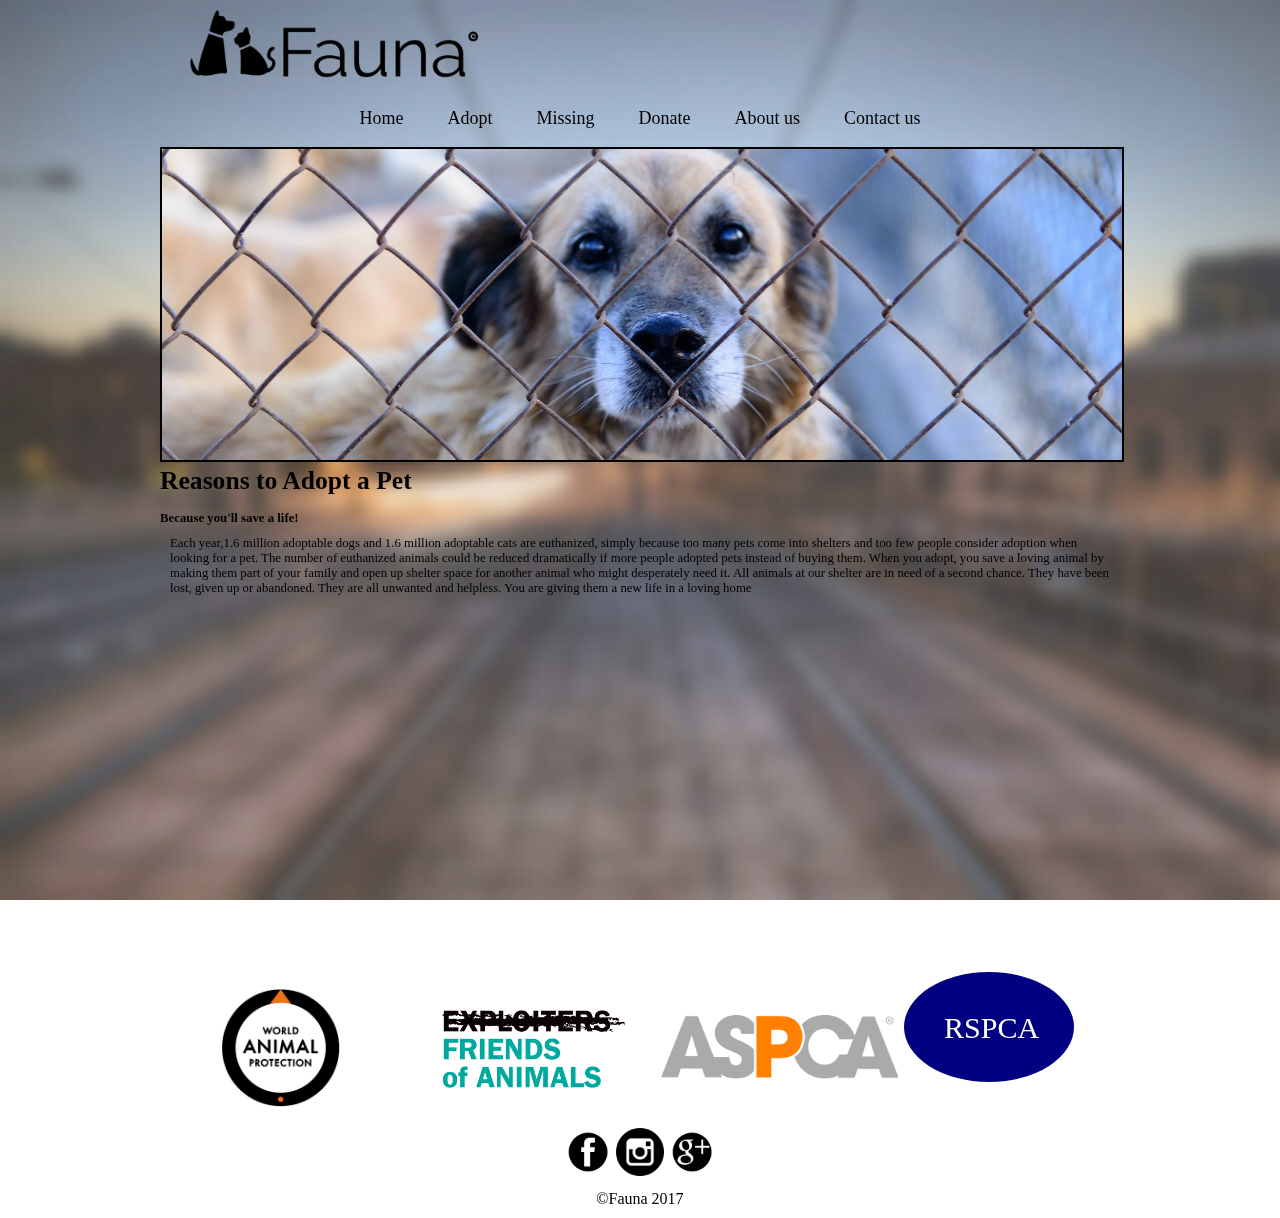
<file: index.html>
<!DOCTYPE html>
<html>
	<head>
		<meta charset="UTF-8">
		<title>Fauna|Home</title>
		<link rel="stylesheet" href="css/style.css">
	</head>
	<body>
		<img id="backgroundimg" src="img/1111.jpg" alt="prapavija"> 
		<div class="Home">
		<header>
			 <a href="index.html"><img src="img/logo.png" width="50%" alt="Fauna"></a>
		</header>
		<nav>
			<div class="menu">
				<ul>
					<li><a href="index.html">Home</a></li>
					<li><a href="adopt.html">Adopt</a></li>
					<li><a href="missing.html">Missing</a></li>
					<li><a href="donate.html">Donate</a></li>
					<li><a href="about.html">About us</a></li>
					<li><a href="contact.html">Contact us</a></li>
				</ul>
			</div>
		</nav>
		<br>
		<section id="homeS">
			<img src="img/dog.jpg" border="2" width="100%" alt="cover">
			<!--http://cdn0.wideopenpets.com/wp-content/uploads/2017/02/AdobeStock_98104473-770x405.jpg-->
		</section>
		
		<article class="homeA">
			<h1>Reasons to Adopt a Pet</h1>
			<br>
			<strong>Because you'll save a life!</strong>
			<p>Each year,1.6 million adoptable dogs and 1.6 million adoptable cats are euthanized, simply
				because too many pets come into shelters and too few people consider adoption when looking 
				for a pet.
				The number of euthanized animals could be reduced dramatically if more people adopted pets
				instead of buying them. When you adopt, you save a loving animal by making them part of 
				your family and open up shelter space for another animal who might desperately need it.
				All animals at our shelter are in need of a second chance. 
				They have been lost, given up or abandoned. They are all unwanted and helpless. 
				You are giving them a new life in a loving home</p>
				<!--http://www.humanesociety.org/issues/adopt/tips/top_reasons_adopt.html?referrer=https://www.google.com/-->
				<center><iframe width="640" height="360" src="https://www.youtube.com/embed/E-OF1iGKGGE" frameborder="0" allowfullscreen></iframe></center>
				<!--https://www.youtube.com/watch?v=5tOj-p8ANmM-->
		</article>
		<aside id="homeAs">
			<table>
				<tbody>
					<tr>
						<td>
							<a href="https://www.worldanimalprotection.org/" target="_blank"><img src="img/reklama2.png" width="50%" alt="WAP" /></a>
						</td> 
						<td>
							<a href="https://www.friendsofanimals.org/" target="_blank"><img src="img/reklama1.png" alt="FOF" /></a>
						</td>
						<td>
							<a href="https://www.aspca.org/" target="_blank"><img src="img/reklama3.png" alt="aspca" /></a>
						</td>
						<td>
							<a href="https://www.rspca.org.uk/home" target="_blank"><svg width="80%" height="auto">
								<ellipse cx="85" cy="55" rx="85" ry="55" fill="navy" />
								<text fill="#ffffff" font-size="30" font-family="Verdana" x="40" y="66">RSPCA</text>
								Sorry, your browser does not support inline SVG.</svg></a>
						</td>
					</tr>
				</tbody>
			</table>
		</aside>
		<footer id="homeF">
		<div class="socialm">
			<a href="https://www.facebook.com/erza.leka.9" target="_blank"><img src="img/fb.png" alt="fb" width="5%"/></a>
			<a href="https://www.instagram.com/erzaleka_/?hl=en" target="_blank"><img src="img/insta.png" alt="insta" width="5%"/></a>
			<a href="https://plus.google.com/u/0/114347522888201782917" target="_blank"><img src="img/gmail.png" alt="gmail" width="5%"/></a>
		</div>
			<p>&copy;Fauna 2017</p>
		</footer>
		</div>
	</body>
</html>
</file>
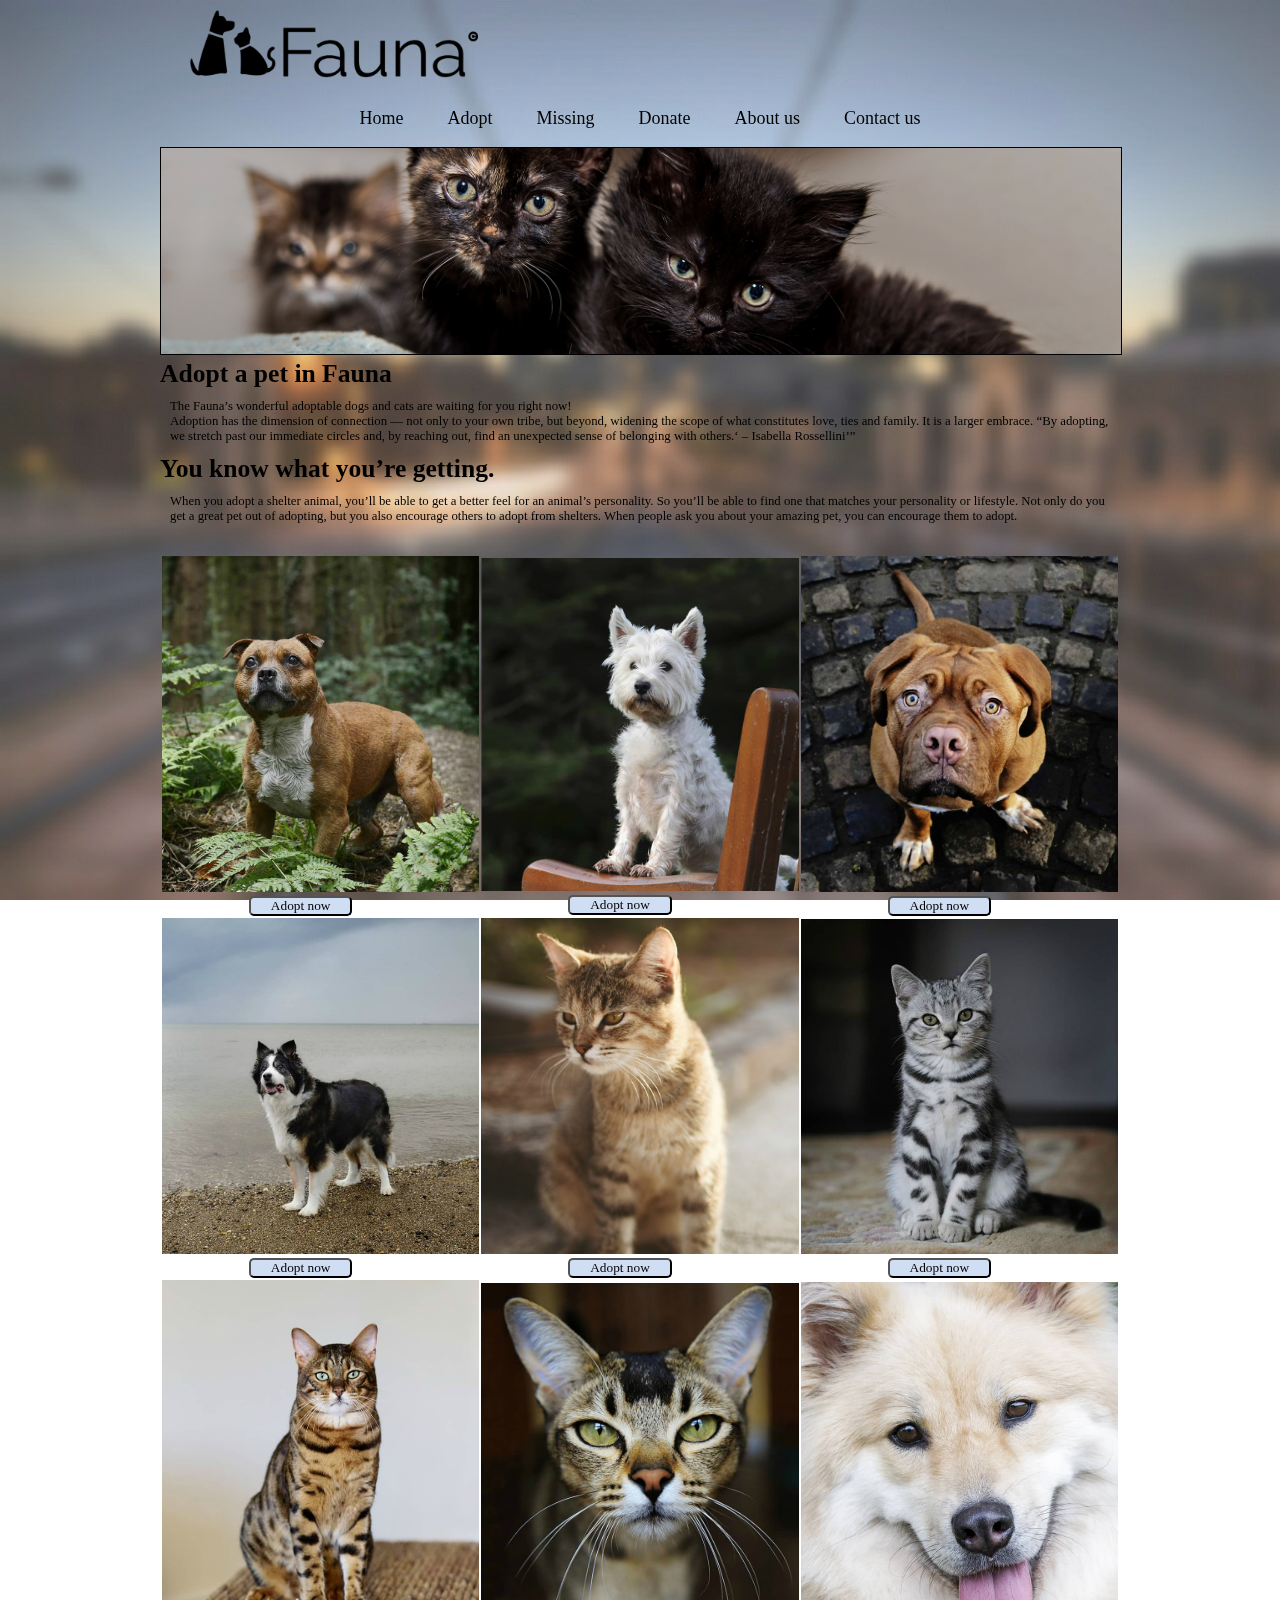
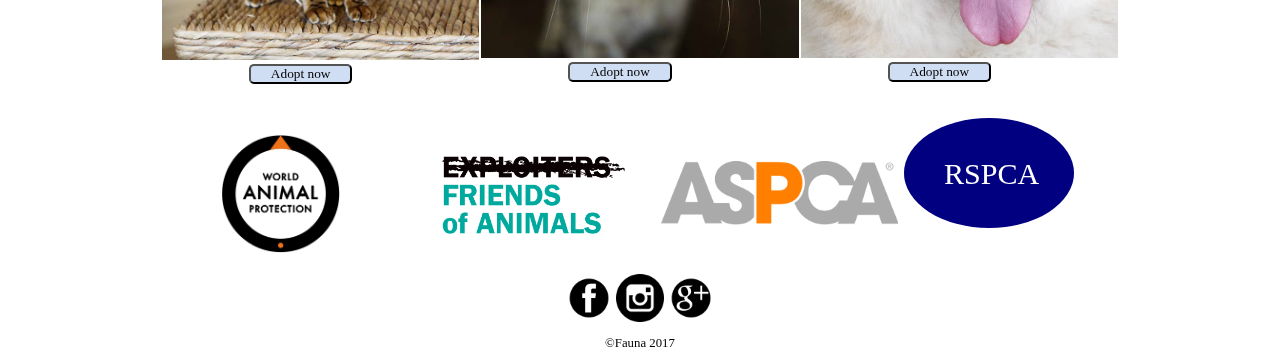
<file: adopt.html>
<!DOCTYPE html>
<html>
	<meta charset="UTF-8">
	<head>
		<title>Fauna|Adopt</title>
		<link rel="stylesheet" href="css/style.css">
	</head>
	<body>
		<img id="backgroundimg" src="img/1111.jpg">
		<div class="Home">
		<header>
			 <a href="index.html"><img src="img/logo.png" width="50%" alt="Fauna"></a>
		</header>
		<nav>
			<div class="menu">
				<ul>
					<li><a href="index.html">Home</a></li>
					<li><a href="adopt.html">Adopt</a></li>
					<li><a href="missing.html">Missing</a></li>
					<li><a href="donate.html">Donate</a></li>
					<li><a href="about.html">About us</a></li>
					<li><a href="contact.html">Contact us</a></li>
				</ul>
			</div>
		</nav>
		<br>
		<img src="img/a.jpg" border="1" width="100%">
		<!--https://www.aspca.org/sites/default/files/styles/inner_page_banner/public/field/image/section/adopt-a-pet_title_background.jpg?itok=QcpdV9al-->
		<br>
		<article class= "homeA">
			<h1>Adopt a pet in Fauna</h1>
			<p>The Fauna’s wonderful adoptable dogs and cats are waiting for you right now!<br>
				Adoption has the dimension of connection — not only to your own tribe, but beyond, widening the scope of what constitutes love, ties and family. It is a larger embrace. <q>By adopting, we stretch past our immediate circles and, by reaching out, find an unexpected sense of belonging with others.<q> – Isabella Rossellini</p>
			<h1>You know what you’re getting.</h1>
				<p>When you adopt a shelter animal, you’ll be able to get a better feel for an animal’s personality. So you’ll be able to find one that matches your personality or lifestyle.
				Not only do you get a great pet out of adopting, but you also encourage others to adopt from shelters.
				When people ask you about your amazing pet, you can encourage them to adopt.<p>
		</article>
		<article id="adoptA">
			<table class="gallery" width="100%" height="auto">
				<tr>
					<td>
						<div class="container">
							<img src="img/p1.jpg"width="100%" height="38%">
							<div class="overlay">
								<div class="text">
								Looking for an energetic puppy to add some <br>
								excitement to your life? That’s me!<br>
								I’m Marshall and I’m about 7 months<br>
								old. I have the sweetest face and<br>
								love to be around people.</div>
							</div>
						</div>
							<button class="btn"><a href="contact.html">Adopt now</button>
					</td>
					<td>
						<div class="container">
							<img src="img/ppp.png"width="100%" height="38%">
							<div class="overlay">
								<div class="text">
								Hi, I’m Shaggy! I’m a 10 year old senior who<br>
								was dropped off at the front door of the<br>
								shelter in a crate and left until volunteers<br>
								found me. I can be a little shy around new <br>
								people but warm up quickly, especially if <br>
								food and belly rubs are involved!
								</div>
						  </div>
						</div>
						<button class="btn"><a href="contact.html">Adopt now</button>
					</td>
					<td>
						<div class="container">
							<img src="img/p3.jpg"width="100%" height="auto">
							<div class="overlay">
								<div class="text">
								I’m Wilbur, and I’m the definition of a <br>
								gentle giant. I’m around 80 pounds with the<br>
								biggest head you’ve ever seen! Despite my <br>
								size, I truly believe I am a lap dog. If <br>
								anyone disagrees, I make sure to prove them<br>
								wrong.
								</div>
							</div>
						</div>
						<button class="btn"><a href="contact.html">Adopt now</button>
					</td>
				</tr>
				<tr>
					<td>
						<div class="container">
							<img src="img/p4.jpg"width="100%" height="39%">  
							<div class="overlay">
								<div class="text">
								My name is Hana and I am really cute, but I<br>
								am going to need an owner who is willing to<br>
								be very patient with me.  It takes a little <br>
								time for me to get to know new people, and <br>
								when I am overwhelmed I get scared and I <br>
								growl.
								</div>
							 </div>
						</div>
						<button class="btn"><a href="contact.html">Adopt now</button>
					</td>
					<td>
						<div class="container">
							<img src="img/p5.jpg"width="100%" height="39%">  
							<div class="overlay">
								<div class="text">
								Jingles is a quiet, unassuming elderly fellow<br>
								looking for a forever home. He doesn’t ask for<br>
								much- a comfortable spot in the window and <br>
								maybe a bit of room on your bed at night.<br>
								Jingles would prefer a quiet home.
								</div>
							</div>
						</div>
						<button class="btn"><a href="contact.html">Adopt now</button>
					</td>
					<td>
						<div class="container">
						<img src="img/p10.jpg"width="100%" height="39%">  
							<div class="overlay">
								<div class="text">
								 Hi there i am Dora 1 year old cat.<br>
								 Dora will need a calm home with an<br>
								 experienced and patient person to<br>
								 help her get comfortable in her <br>
								 new surroundings.
								</div>
							</div>
						</div>
						<button class="btn"><a href="contact.html">Adopt now</button>
					</td>
				</tr>
				<tr>
					<td>
						<div class="container">
						<img src="img/p11.jpg"width="100%" height="auto">
						  <div class="overlay">
							<div class="text">
							M.J. is a quiet senior cat looking for a quiet,<br>
							calm place to live out her golden years. She <br>
							enjoys being brushed and getting some pets,<br>
							but is equally happy to be on her own just<br>
							observing what’s going on around her. 
							</div>
						  </div>
						</div>
						<button class="btn"><a href="contact.html">Adopt now</button>
					</td>
					<td>
						<div class="container">
						<img src="img/p12.jpg"width="100%" height="auto"> 
							<div class="overlay">
								<div class="text">
								Isabella is a 10 year old cat. She’s looking<br>
								for a quiet home, preferably with an <br>
								experienced cat person, where she can<br>
								relax and enjoy life. 
								</div>
							</div>
						</div>
						<button class="btn"><a href="contact.html">Adopt now</button>
					</td>
					<td>
						<div class="container">
						<img src="img/a2.jpg"width="100%" height="auto">  
							<div class="overlay">
								<div class="text">
								Hello i am Hazel so fluffy and cute.<br>
								I came to the shelter because my <br>
								previous owners couldn’t afford the<br>
								medical care I needed. I’m a very<br>
								sweet boy with good manners; I get<br>
								along with everyone I meet!
								</div>
							</div>
						</div>
						<button class="btn"><a href="contact.html">Adopt now</button>
					</td>
				</tr>
				<!-- images:http://pawspetphotography.co.uk/-->
			</table>
		<br><br>
		<aside id="homeAs">
			<table>
				<tbody>
					<tr>
						<td>
							<a href="https://www.worldanimalprotection.org/" target="_blank"><img src="img/reklama2.png" width="50%" alt="WAP" /></a>
						</td> 
						<td>
							<a href="https://www.friendsofanimals.org/" target="_blank"><img src="img/reklama1.png" alt="FOF" /></a>
						</td>
						<td>
							<a href="https://www.aspca.org/" target="_blank"><img src="img/reklama3.png" alt="aspca" /></a>
						</td>
						<td>
							<a href="https://www.rspca.org.uk/home" target="_blank"><svg width="80%" height="auto">
								<ellipse cx="85" cy="55" rx="85" ry="55" fill="navy" />
								<text fill="#ffffff" font-size="30" font-family="Verdana" x="40" y="66">RSPCA</text>
								Sorry, your browser does not support inline SVG.</svg></a>
						</td>
					</tr>
				</tbody>
			</table>
		</aside>
		<footer id="homeF">
		<div class="socialm">
			<a href="https://www.facebook.com/erza.leka.9" target="_blank"><img src="img/fb.png" alt="fb" width="5%"/></a>
			<a href="https://www.instagram.com/erzaleka_/?hl=en" target="_blank"><img src="img/insta.png" alt="insta" width="5%"/></a>
			<a href="https://plus.google.com/u/0/114347522888201782917" target="_blank"><img src="img/gmail.png" alt="gmail" width="5%"/></a>
		</div>
			<p>&copy;Fauna 2017</p>
		</footer>
	</body>
</html>
</file>
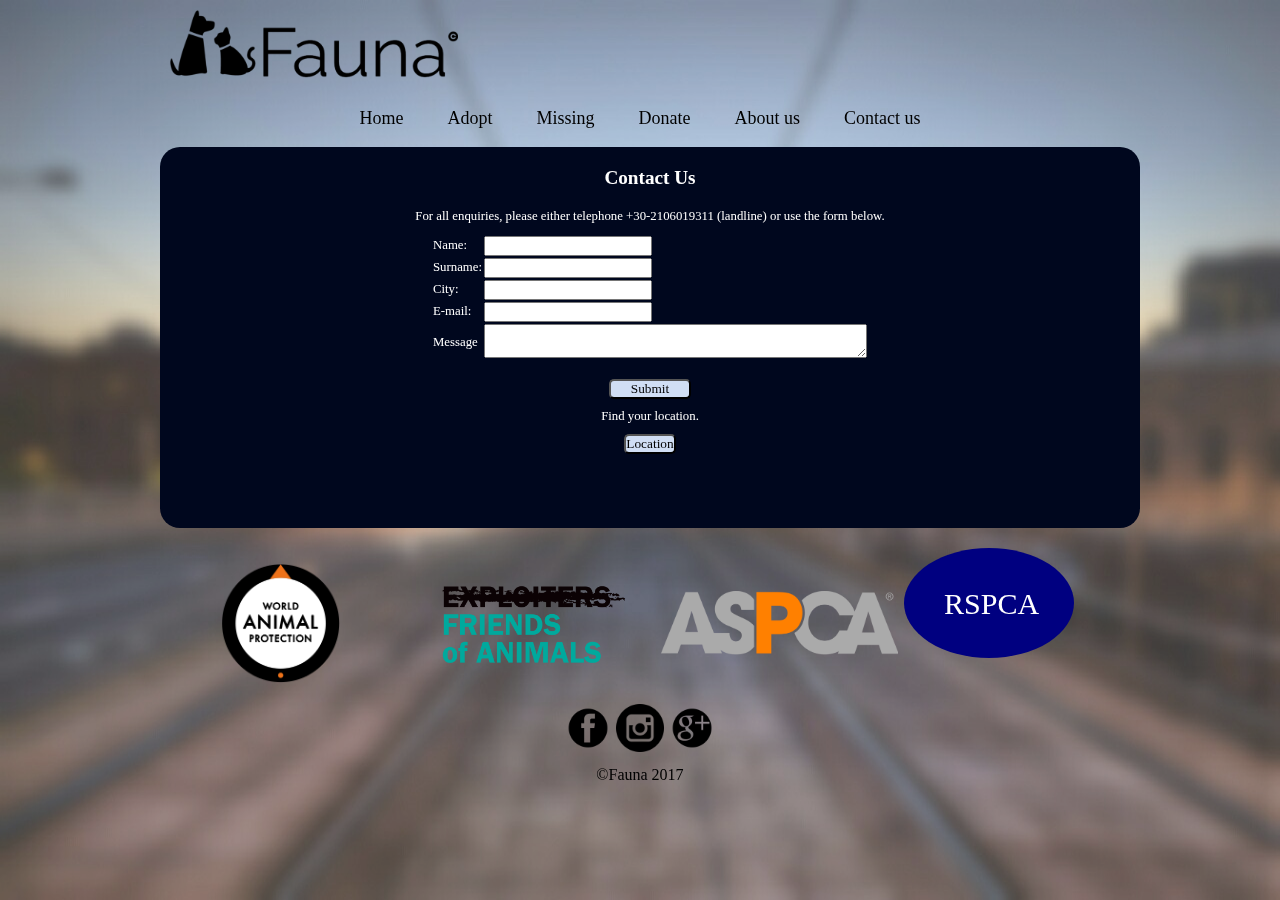
<file: contact.html>
<!DOCTYPE html>
<html>
	<meta charset="UTF-8">
	<head>
		<title>Fauna|Contact Us</title>
		<link rel="stylesheet" href="css/style.css">
	</head>
	<body>
		<img id="backgroundimg" src="img/1111.jpg">
		<div class="Home">
		<header>
			 <img src="img/logo.png" width="50%" alt="Fauna">
		</header>
		<nav>
			<div class="menu">
				<ul>
					<li><a href="index.html">Home</a></li>
					<li><a href="adopt.html">Adopt</a></li>
					<li><a href="missing.html">Missing</a></li>
					<li><a href="donate.html">Donate</a></li>
					<li><a href="about.html">About us</a></li>
					<li><a href="contact.html">Contact us</a></li>
				</ul>
			</div>
		</nav>
		<br>
		<article id="contact">
		<center>
		<h2>Contact Us</h2>
		<p>For all enquiries, please either telephone +30-2106019311 (landline) or use the form below.</p>
		<center>
		<div>
			<form action="action_.php" autocomplete="on">
			<table>
				<tr>
					<td>Name:</td>
					<td><input type="text" name="fname" ></td>
				</tr>
				<tr>
					<td>Surname:</td>
					<td><input type="text" name="lname"></td>
				</tr>
				<tr>
					<td>City:</td>
					<td><input type="text" name="city"></td>
				</tr>
				<tr>
					<td>E-mail:</td>
					<td><input type="email" name="email"></td>
				</tr>
				<tr>
					<td>Message</td>
					<td><textarea cols="50"></textarea></td>
				</tr>
			</table>
			<br>
			<button class="btn"><a href="Submit.html">Submit</a></button>
			
			</form>
			<p id="demo">Find your location.</p>
			<button class="btn" onclick="getLocation()">Location</button>
			<div id="mapholder"></div>
			<br><br><br>
		</div>
		</article>
		<br>
		<aside id="homeAs">
			<table>
				<tbody>
					<tr>
						<td>
							<a href="https://www.worldanimalprotection.org/" target="_blank"><img src="img/reklama2.png" width="50%" alt="WAP" /></a>
						</td> 
						<td>
							<a href="https://www.friendsofanimals.org/" target="_blank"><img src="img/reklama1.png" alt="FOF" /></a>
						</td>
						<td>
							<a href="https://www.aspca.org/" target="_blank"><img src="img/reklama3.png" alt="aspca" /></a>
						</td>
						<td>
							<a href="https://www.rspca.org.uk/home" target="_blank"><svg width="80%" height="auto">
								<ellipse cx="85" cy="55" rx="85" ry="55" fill="navy" />
								<text fill="#ffffff" font-size="30" font-family="Verdana" x="40" y="66">RSPCA</text>
								Sorry, your browser does not support inline SVG.</svg></a>
						</td>
					</tr>
				</tbody>
			</table>
		</aside>
		<footer id="homeF">
		<div class="socialm">
			<a href="https://www.facebook.com/erza.leka.9" target="_blank"><img src="img/fb.png" alt="fb" width="5%"/></a>
			<a href="https://www.instagram.com/erzaleka_/?hl=en" target="_blank"><img src="img/insta.png" alt="insta" width="5%"/></a>
			<a href="https://plus.google.com/u/0/114347522888201782917" target="_blank"><img src="img/gmail.png" alt="gmail" width="5%"/></a>
		</div>
			<p>&copy;Fauna 2017</p>
		</footer>
		<script>
var x = document.getElementById("demo");

function getLocation() {
    if (navigator.geolocation) {
        navigator.geolocation.getCurrentPosition(showPosition, showError);
    } else {
        x.innerHTML = "Geolocation is not supported by this browser.";
    }
}

function showPosition(position) {
    var latlon = position.coords.latitude + "," + position.coords.longitude;

    var img_url = "http://maps.googleapis.com/maps/api/staticmap?center="
    +latlon+"&zoom=14&size=400x300&sensor=false";
    document.getElementById("mapholder").innerHTML = "<img src='"+img_url+"'>";
}

function showError(error) {
    switch(error.code) {
        case error.PERMISSION_DENIED:
            x.innerHTML = "User denied the request for Geolocation."
            break;
        case error.POSITION_UNAVAILABLE:
            x.innerHTML = "Location information is unavailable."
            break;
        case error.TIMEOUT:
            x.innerHTML = "The request to get user location timed out."
            break;
        case error.UNKNOWN_ERROR:
            x.innerHTML = "An unknown error occurred."
            break;
    }
}
</script>

	</body>
</html>
</file>
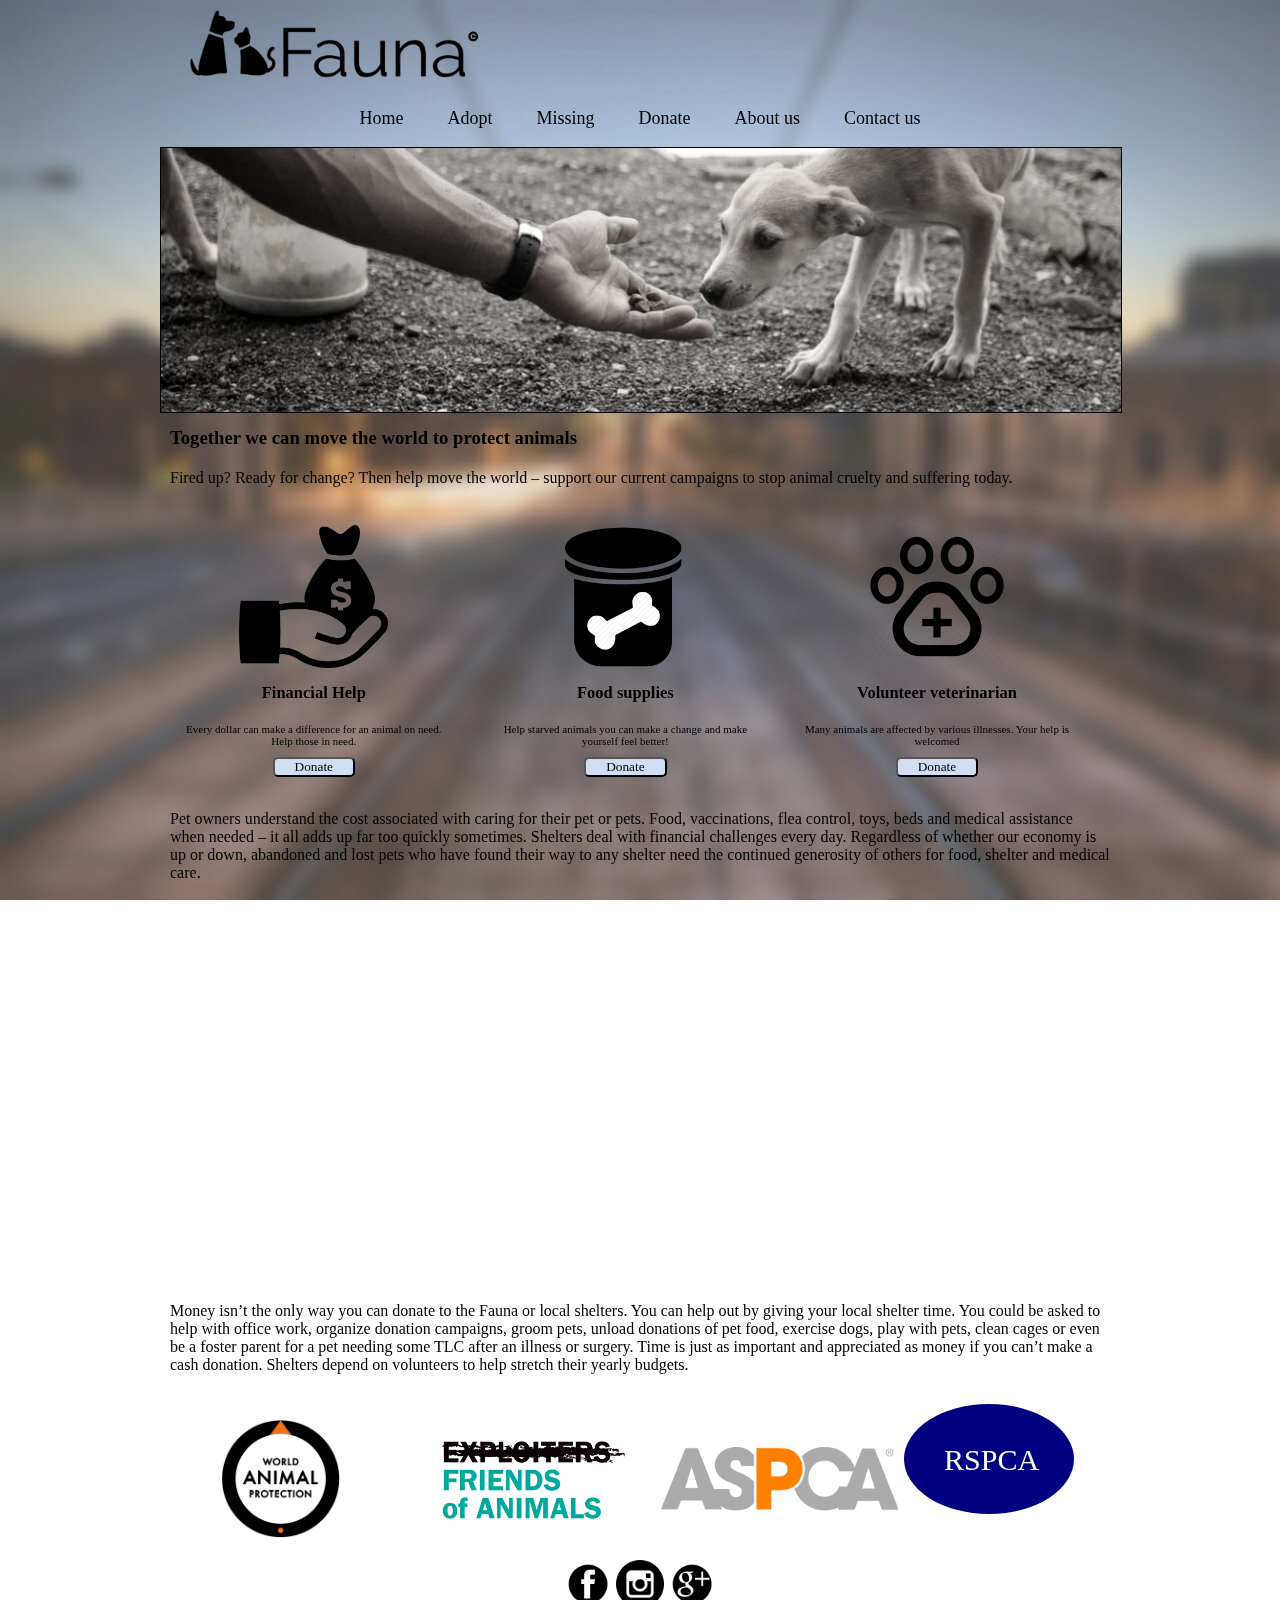
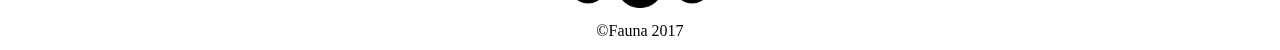
<file: donate.html>
<!DOCTYPE html>
<html>
	<meta charset="UTF-8">
	<head>
		<title>Fauna|Donate</title>
		<link rel="stylesheet" href="css/style.css">
	</head>
	<body>
		<img id="backgroundimg" src="img/1111.jpg">
		<div class="Home">
		<header>
			 <a href="index.html"><img src="img/logo.png" width="50%" alt="Fauna"></a>
		</header>
		<nav>
			<div class="menu">
				<ul>
					<li><a href="index.html">Home</a></li>
					<li><a href="adopt.html">Adopt</a></li>
					<li><a href="missing.html">Missing</a></li>
					<li><a href="donate.html">Donate</a></li>
					<li><a href="about.html">About us</a></li>
					<li><a href="contact.html">Contact us</a></li>
				</ul>
			</div>
		</nav>
	<br>
		<img src="img/d.jpg" width="100%"  border="1" alt="help" /><br>
		<!--https://www.worldanimalprotection.org/-->
		<h3>Together we can move the world to protect animals</h3>
<p>Fired up? Ready for change? Then help move the world – support our current campaigns to stop animal cruelty and suffering today.</p>
		
		<section id="boxes">
		
				<div class="box">
					<img src="img/money.png"width=50%></img><br><h2>Financial Help</h2>
					<p style="text-align:center">Every dollar can make a difference for an animal on need. Help those in need.</p>
					<button class="btn"><a href="contact.html">Donate</a></button>
				</div>
				<div class="box">
					<img src="img/food.png" width=50% ></img><br><h2>Food supplies</h2>
					<p style="text-align:center">Help starved animals you can make a change and make yourself feel better!</p>
					<button class="btn"><a href="contact.html">Donate</a></button>
				</div>
				<div class="box">
					<img src="img/vet.png"width=50%></img><br><h2>Volunteer veterinarian</h2>
					<p style="text-align:center">Many animals are affected by various illnesses. Your help is welcomed</p>
					<button class="btn"><a href="contact.html">Donate</a></button>
				</div> <br>
		</section><br>
		<article id="homeS">
			<p>Pet owners understand the cost associated with caring for their pet or pets. Food, vaccinations, flea control, toys, beds and medical assistance when needed – it all adds up far too quickly sometimes. Shelters deal with financial challenges every day. Regardless of whether our economy is up or down, abandoned and lost pets who have found their way to any shelter need the continued generosity of others for food, shelter and medical care. </p>
	<br>
		<center>
		<iframe width="640" height="360" src="https://www.youtube.com/embed/E-OF1iGKGGE" frameborder="0" allowfullscreen></iframe>
		<!--https://www.youtube.com/watch?v=E-OF1iGKGGE-->
		</center><br>
		<p>Money isn’t the only way you can donate to the Fauna or local shelters. You can help out by giving your local shelter time. You could be asked to help with office work, organize donation campaigns, groom pets, unload donations of pet food, exercise dogs, play with pets, clean cages or even be a foster parent for a pet needing some TLC after an illness or surgery. Time is just as important and appreciated as money if you can’t make a cash donation. Shelters depend on volunteers to help stretch their yearly budgets.</p><!--https://www.canidae.com/blog/2009/09/why-donate-to-aspca-and-local-shelters/-->
		</article>
		<br>
		<aside id="homeAs">
			<table>
				<tbody>
					<tr>
						<td>
							<a href="https://www.worldanimalprotection.org/" target="_blank"><img src="img/reklama2.png" width="50%" alt="WAP" /></a>
						</td> 
						<td>
							<a href="https://www.friendsofanimals.org/" target="_blank"><img src="img/reklama1.png" alt="FOF" /></a>
						</td>
						<td>
							<a href="https://www.aspca.org/" target="_blank"><img src="img/reklama3.png" alt="aspca" /></a>
						</td>
						<td>
							<a href="https://www.rspca.org.uk/home" target="_blank"><svg width="80%" height="auto">
								<ellipse cx="85" cy="55" rx="85" ry="55" fill="navy" />
								<text fill="#ffffff" font-size="30" font-family="Verdana" x="40" y="66">RSPCA</text>
								Sorry, your browser does not support inline SVG.</svg></a>
						</td>
					</tr>
				</tbody>
			</table>
		</aside>
		<footer id="homeF">
		<div class="socialm">
			<a href="https://www.facebook.com/erza.leka.9" target="_blank"><img src="img/fb.png" alt="fb" width="5%"/></a>
			<a href="https://www.instagram.com/erzaleka_/?hl=en" target="_blank"><img src="img/insta.png" alt="insta" width="5%"/></a>
			<a href="https://plus.google.com/u/0/114347522888201782917" target="_blank"><img src="img/gmail.png" alt="gmail" width="5%"/></a>
		</div>
			<p>&copy;Fauna 2017</p>
		</footer>
</html>
</file>
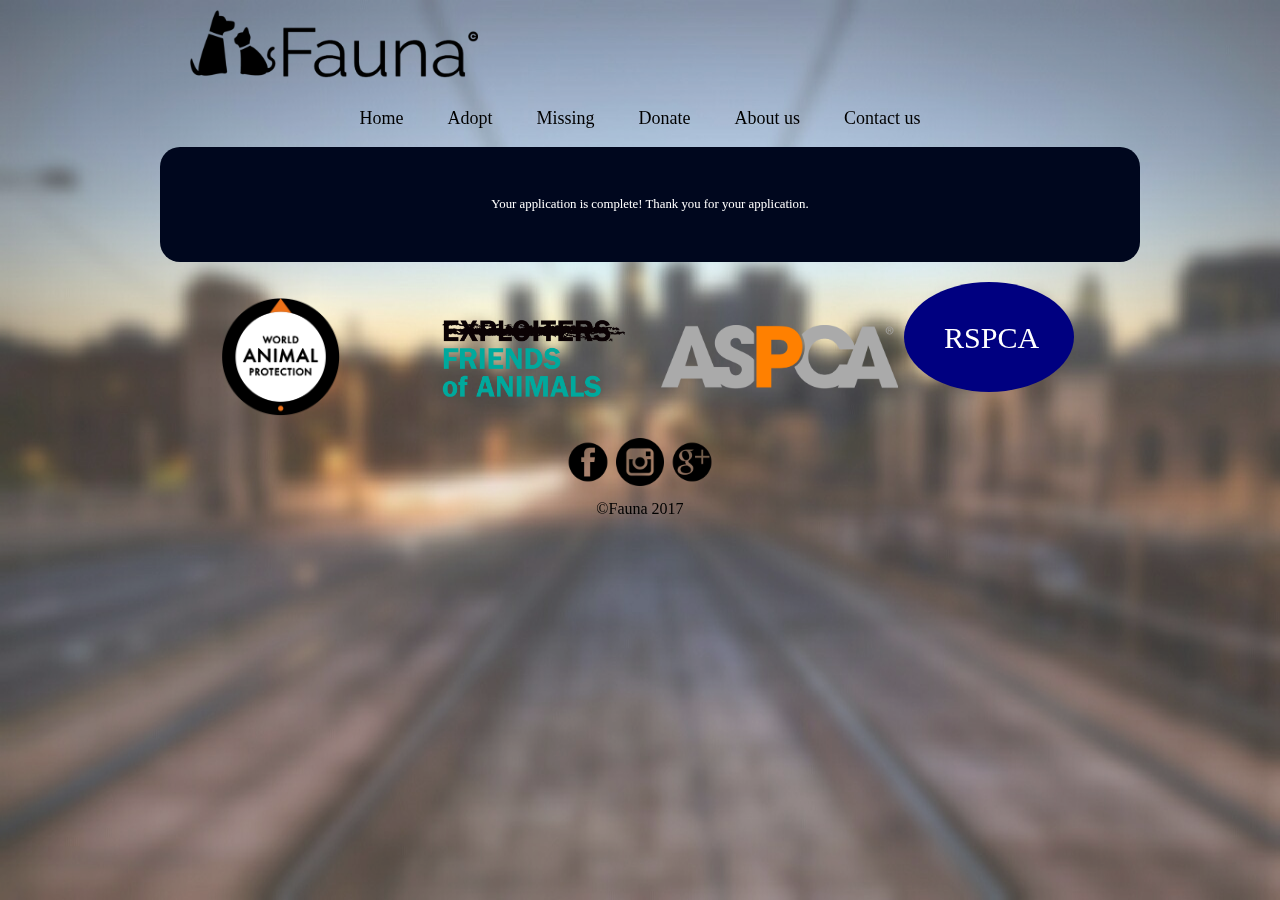
<file: Submit.html>
<!DOCTYPE html>
<html>
	<meta charset="UTF-8">
	<head>
		<title>Fauna|Contact Us</title>
		<link rel="stylesheet" href="css/style.css">
	</head>
	<body>
		<img id="backgroundimg" src="img/1111.jpg">
		<div class="Home">
		<header>
			 <a href="index.html"><img src="img/logo.png" width="50%" alt="Fauna"></a>
		</header>
		<nav>
			<div class="menu">
				<ul>
					<li><a href="index.html">Home</a></li>
					<li><a href="adopt.html">Adopt</a></li>
					<li><a href="missing.html">Missing</a></li>
					<li><a href="donate.html">Donate</a></li>
					<li><a href="about.html">About us</a></li>
					<li><a href="contact.html">Contact us</a></li>
				</ul>
			</div>
		</nav>
		<br>
		<article id="contact">
		<center>
		<br><br>
		<p>Your application is complete! Thank you for your application.</p>
		<br><br>
		<center>
		</article>
		<br>
		<aside id="homeAs">
			<table>
				<tbody>
					<tr>
						<td>
							<a href="https://www.worldanimalprotection.org/" target="_blank"><img src="img/reklama2.png" width="50%" alt="WAP" /></a>
						</td> 
						<td>
							<a href="https://www.friendsofanimals.org/" target="_blank"><img src="img/reklama1.png" alt="FOF" /></a>
						</td>
						<td>
							<a href="https://www.aspca.org/" target="_blank"><img src="img/reklama3.png" alt="aspca" /></a>
						</td>
						<td>
							<a href="https://www.rspca.org.uk/home" target="_blank"><svg width="80%" height="auto">
								<ellipse cx="85" cy="55" rx="85" ry="55" fill="navy" />
								<text fill="#ffffff" font-size="30" font-family="Verdana" x="40" y="66">RSPCA</text>
								Sorry, your browser does not support inline SVG.</svg></a>
						</td>
					</tr>
				</tbody>
			</table>
		</aside>
		<footer id="homeF">
		<div class="socialm">
			<a href="https://www.facebook.com/erza.leka.9" target="_blank"><img src="img/fb.png" alt="fb" width="5%"/></a>
			<a href="https://www.instagram.com/erzaleka_/?hl=en" target="_blank"><img src="img/insta.png" alt="insta" width="5%"/></a>
			<a href="https://plus.google.com/u/0/114347522888201782917" target="_blank"><img src="img/gmail.png" alt="gmail" width="5%"/></a>
		</div>
			<p>&copy;Fauna 2017</p>
		</footer>
	</body>
</html>
</file>
<file: css/style.css>
* {
	padding:0;
	margin: 0;
	font-family:Tahoma;
}

.Home{
	position:relative;
    width: 960px;
    margin: 0 auto;
}

#backgroundimg{
	width:100%;
	height:auto;
	position:fixed;
	top:0px;
	z-index:-100;
	min-height:100%;
	min-width:1024px;
	opacity:0.8;

}
header{	
	width:60%;
	padding:1%;
}

a{
	text-decoration:none;
	padding:0 20px 0 20px;
	color:black;
}
a :hover{
	color:white;
}
a:active{
	color:#f9ce70;
}
a:visited{
	color:black;
}
.menu > ul > li {
    display:inline-block;
    font-size:18px;
}
.menu{
	width:100%;
	text-align:center;
}

#homeS{
	width:100%;
	height:auto;
    position:relative;
	text-align:left;
	color:black;
}
#adoptS{
	width:100%;
	height:auto;
    position:relative;
	text-align:left;
	color:black;
}
#boxes{margin-top:20px;}
#boxes .box {
	display:inline-block;
	width:31%;
	text-align:center;
	font-size:11px;
	padding:5px;
}
#boxes{height:auto;}
#boxesm .box {
	display:inline-block;
	width:31.9%;
	margin-top:20px;
	text-align:center;
	font-size:20px;
	padding:5px;
	background-color:rgba(255,255,255,0.3);
}
.box>p{text-align:left;}

.homeA{
	position:relative;
	width:100%;
	height:auto;
	text-align:left;
	color:black;
	font-size:80%;
}
#adoptA{
	font-family:Tahoma;
	position:relative;
	width:100%;
	height:auto;
	text-align:left;
	background-color:transparent;
	color:black;
	font-size:80%;
}
#contact{
	background-color:#00071e;
	width:100%;
	color:white;
	padding:10px;
	font-family:Tahoma;
	font-size:80%;
	border-width:20px;
	border-radius:20px / 20px;	
}
#mapholder{
	padding-top:2%;
}
.gallery {
	text-align:center;
}
p,h2,h3{
	padding:10px;
}

#homeAs{ 
    width:100%;
	height:auto;
	text-align:center;
	color:black;
}
#homeAs table {
	width: 100%;
}
#homeAs table td{
	width: 25%;
	text-align: center;
}
#homeAs table td img,
#homeAs table td svg{
	max-width: 100%;
	height: auto;
}

footer{
	width:100%;
    text-align:center;	
	clear:both;
	color:black;
}
.socialm>a{padding:0px;}
.btn>a{	
	color:black;
}
.btn{
	background-color:#d0def4;
	
	border-radius:5px;
}
.about{
	background-color:rgba(2545,255,255,0.3);
	padding:30px;
}

.container {
  position: relative;
}
.overlay {
  position: absolute;
  bottom: 100%;
  left: 0;
  right: 0;
  background-color: #008CBA;
  overflow: hidden;
  width: 100%;
  height:0;
  transition: 0.5s ease;
}

.container:hover .overlay {
  bottom: 0;
  height: 100%;
}

.text {
  white-space: nowrap; 
  color: white;
  font-size: 15px;
  text-align:justify;
  position: absolute;
  overflow: hidden;
  top: 50%;
  left: 50%;
  transform: translate(-50%, -50%);
}
</file>
